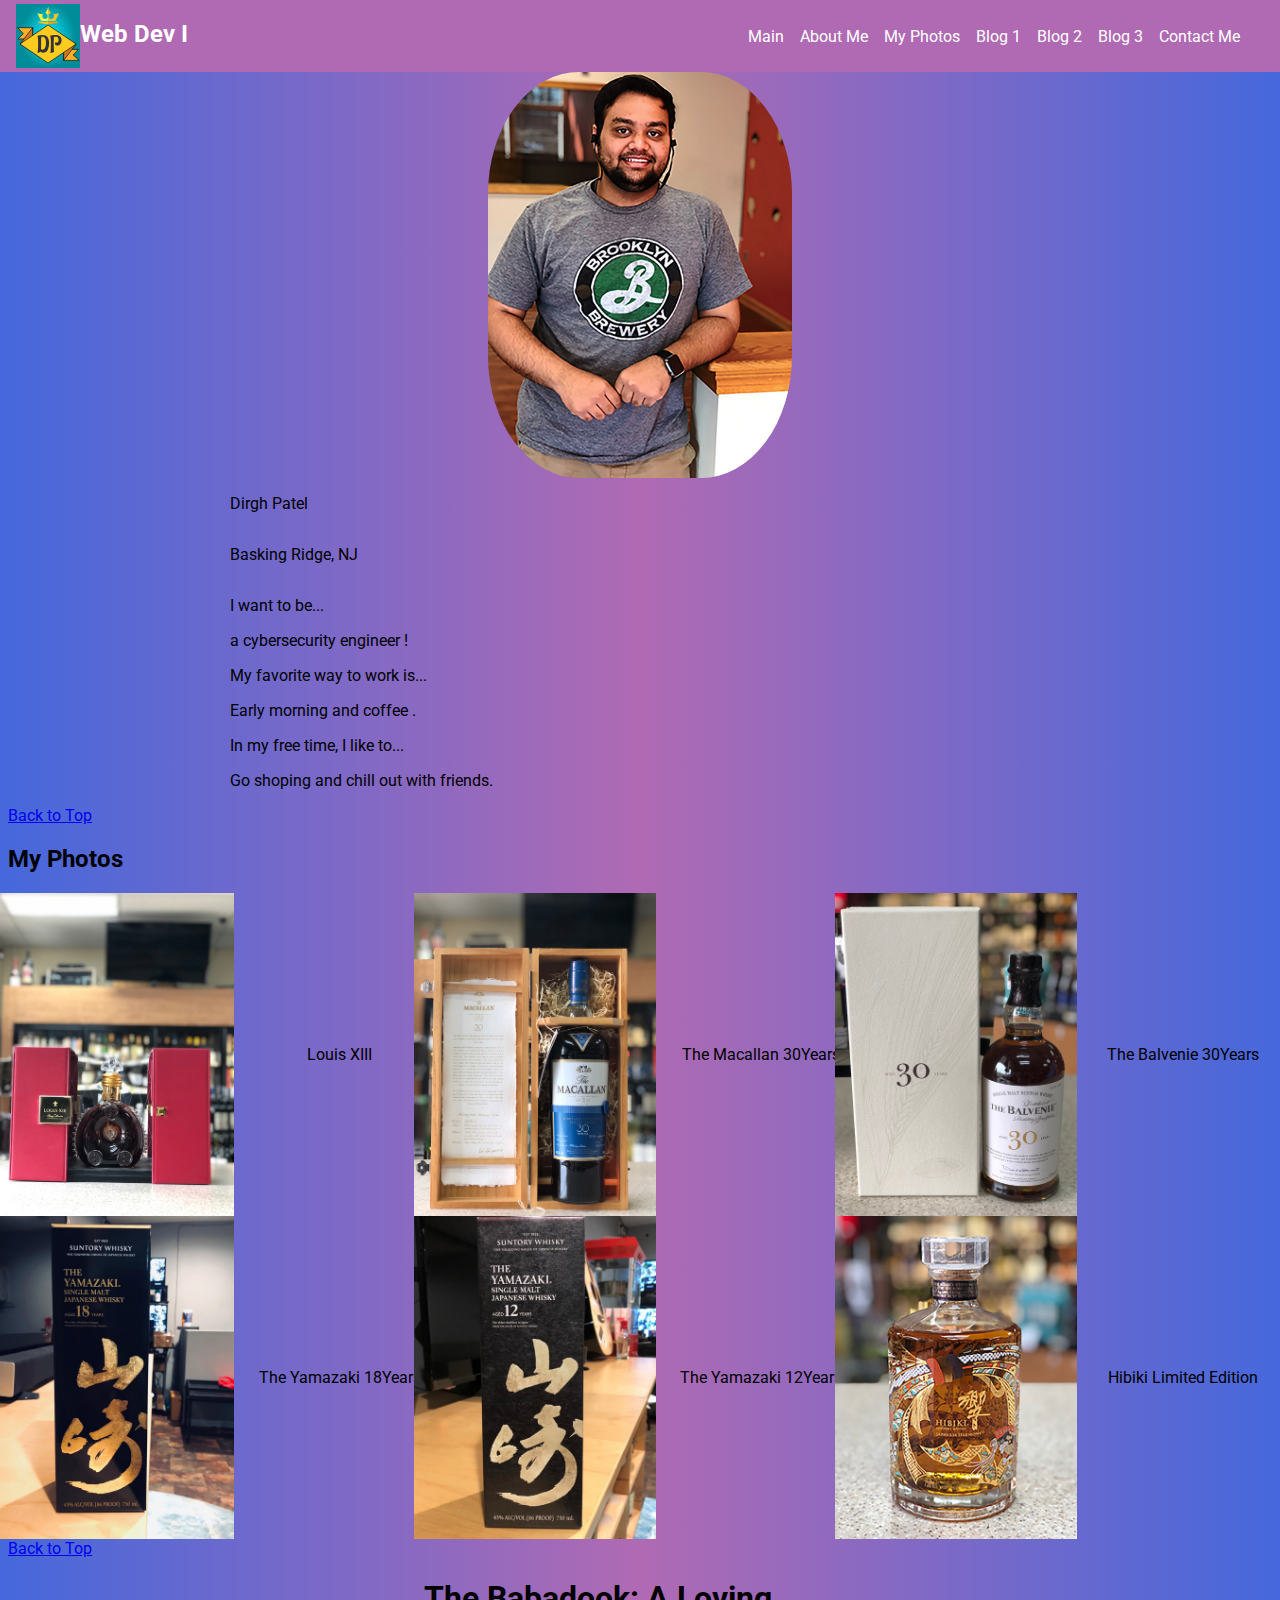
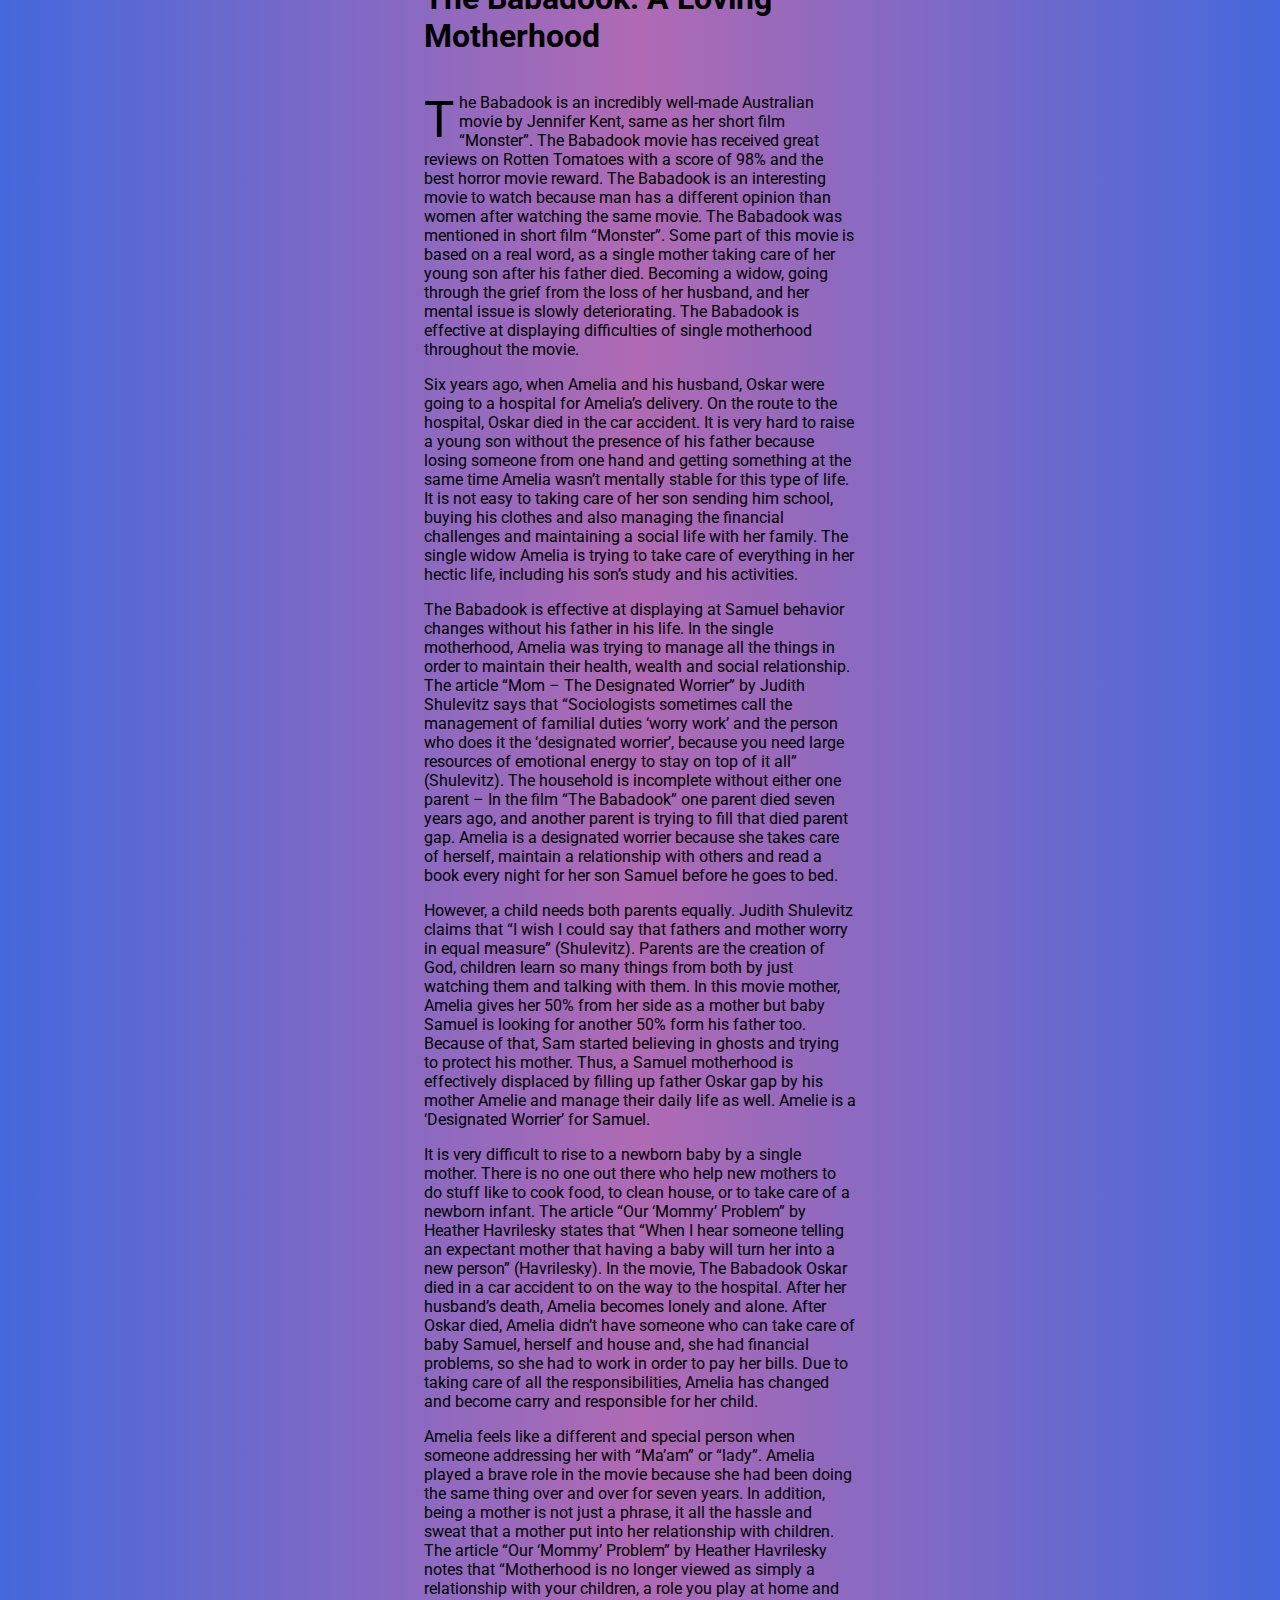
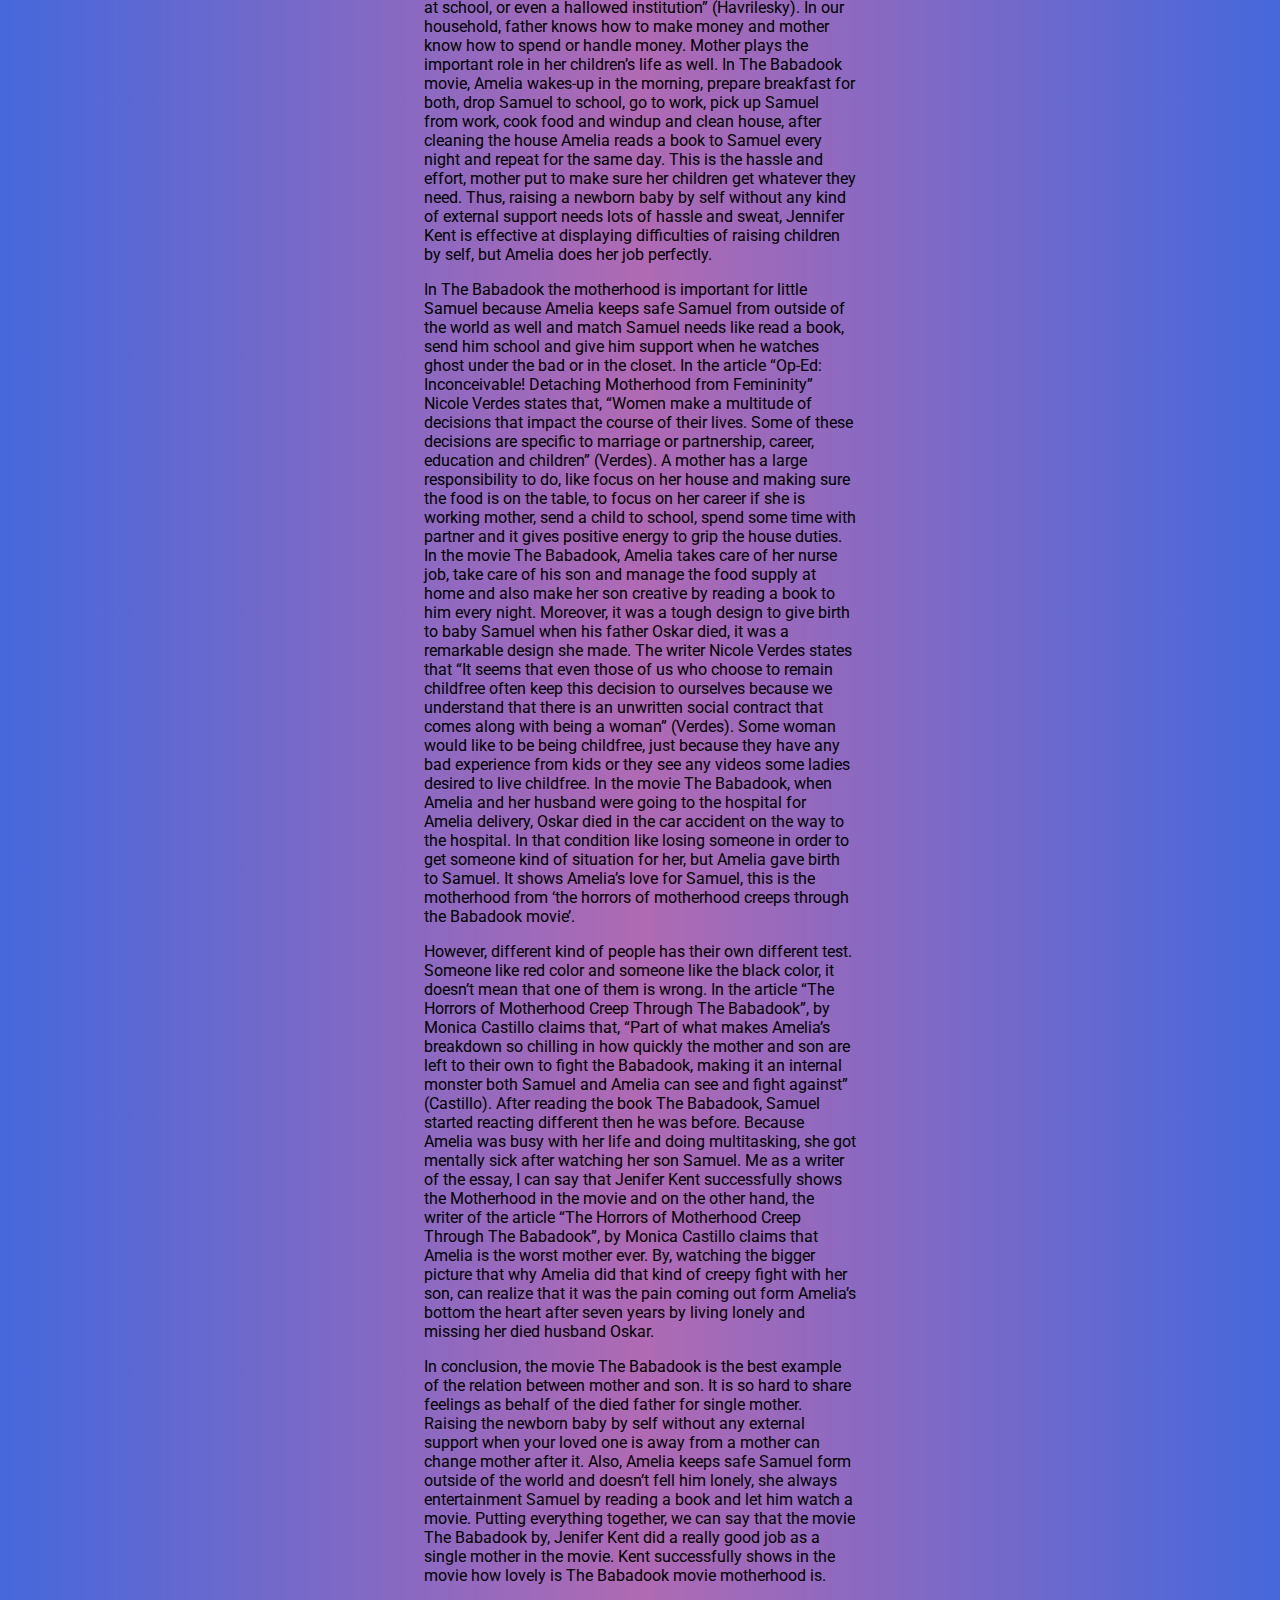
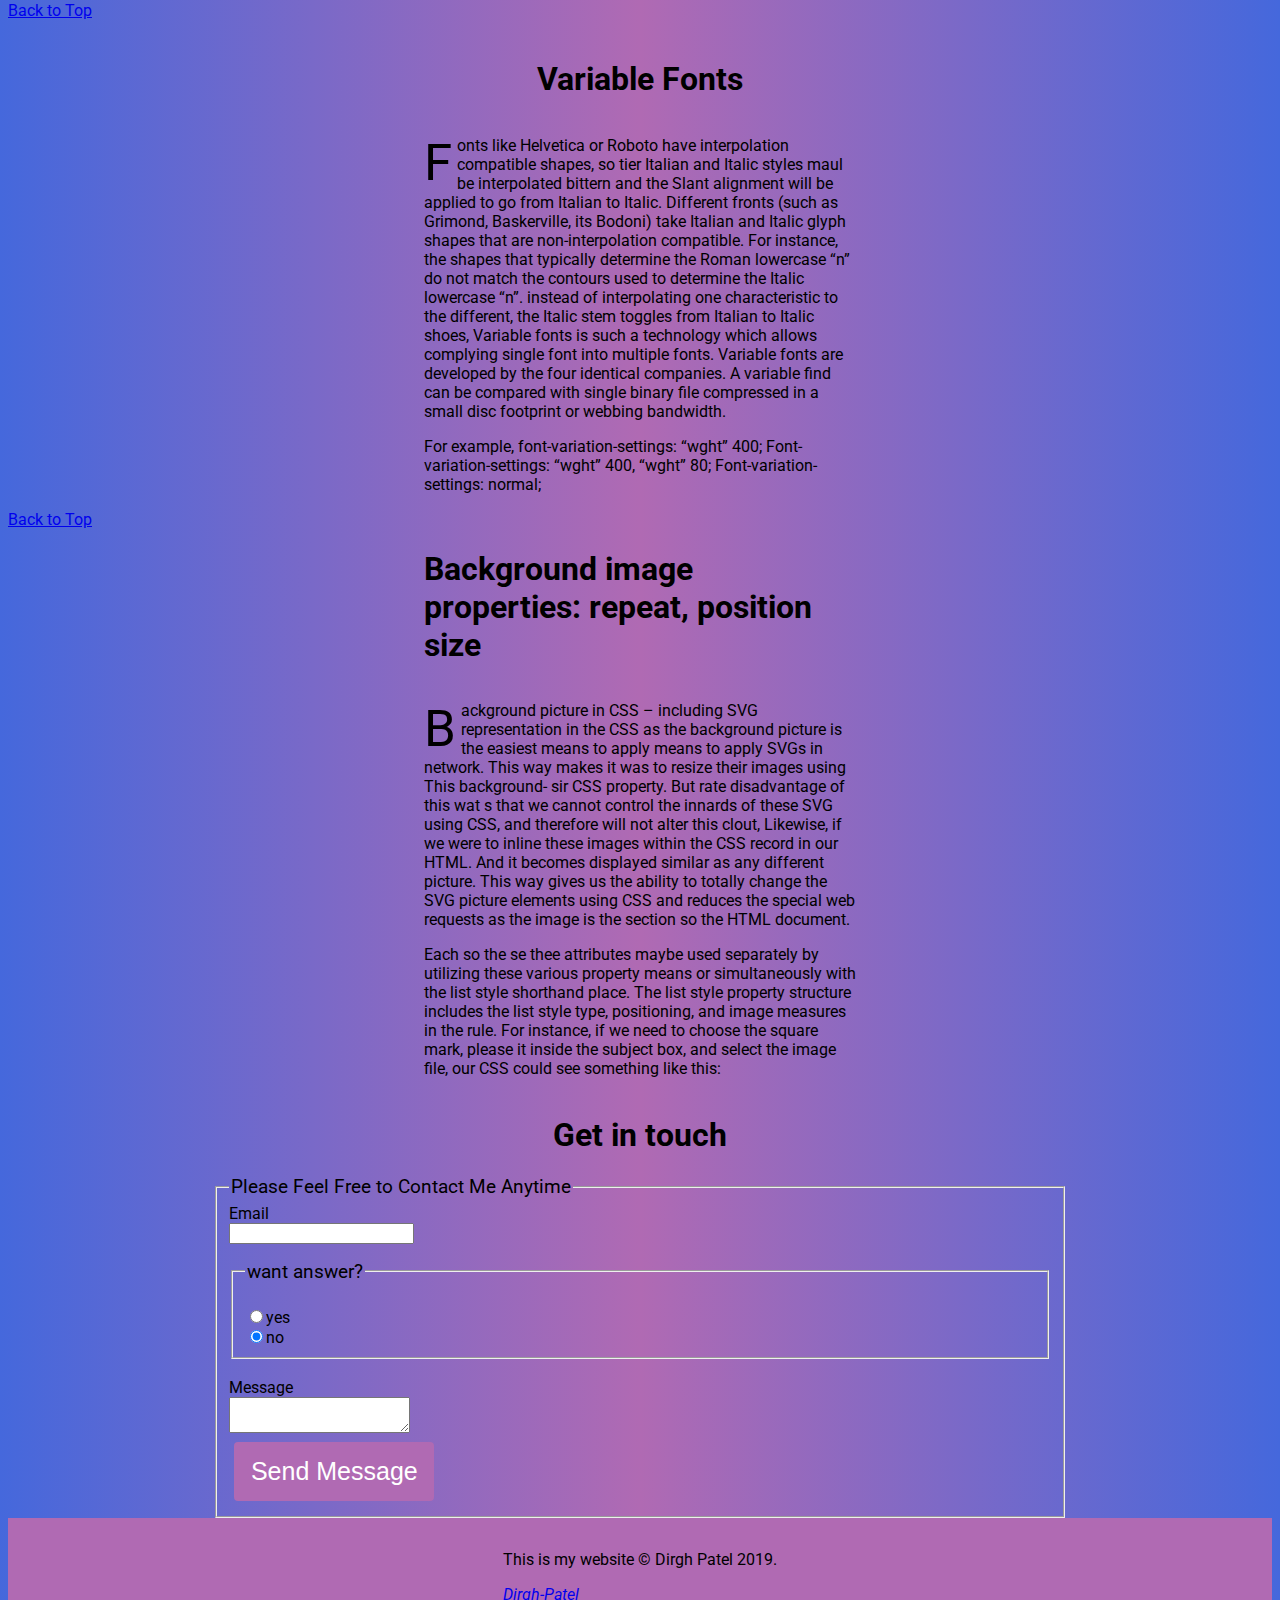
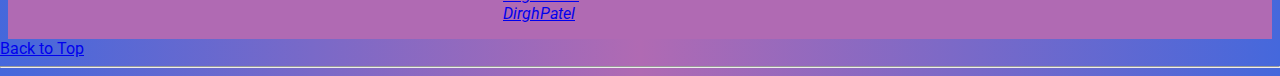
<file: index.html>
<!DOCTYPE html>
<html lang="en">
   <head>
      <title>About Me</title>
      <meta charset="utf-8">
      <meta name="viewport" content="width=device-width, initial-scale=1">
      <link rel="icon" type="image/png" sizes="96x96" href="My%20logo.png">
      <link href="https://fonts.googleapis.com/css?family=Roboto" rel="stylesheet">
      <link rel="stylesheet" href="https://use.fontawesome.com/releases/v5.8.1/css/all.css"
         integrity="sha384-50oBUHEmvpQ+1lW4y57PTFmhCaXp0ML5d60M1M7uH2+nqUivzIebhndOJK28anvf" crossorigin="anonymous">
      <link rel="stylesheet" href="css/nav-style.css">
      <link rel="stylesheet" href="css/styles.css">
      <link rel="stylesheet" media="print" href="css/print.css">
   </head>
   <body>
      <a href="#main" class="skip">Skip to main</a>    
      <header id="header" class="header">
         <nav class="navbar">
            <span class="navbar-toggle" id="js-navbar-toggle">
            <i id="symbol-toggle" class="fas fa-bars"></i>
            </span>
            <a href="#header" class="logo">
               <div class="logo-container">
                  <img class="logo" src="images/My%20logo.svg" alt="Company Logo">
                  <h1 class="page-title">Web Dev I</h1>
               </div>
            </a>
            <ul class="main-nav" id="js-menu">
               <li>
                  <a href="#main" class="nav-links">Main</a>
               </li>
               <li>
                  <a href="#about-me" class="nav-links">About Me</a>
               </li>
               <li>
                  <a href="#pictures" class="nav-links">My Photos</a>
               </li>
               <li>
                  <a href="#blog1" class="nav-links">Blog 1</a>
               </li>
               <li>
                  <a href="#blog2" class="nav-links">Blog 2</a>
               </li>
               <li>
                  <a href="#blog3" class="nav-links">Blog 3</a>
               </li>
               <li>
                  <a href="#contact" class="nav-links">Contact Me</a>
               </li>
            </ul>
         </nav>
      </header>
      <main id="main" tabindex="-1" class="main">
         <section class="hero">
            <div class="content">
               <picture>
                  <source media="(min-width: 1024px)" srcset="images/Dp2-lrg.jpg">
                  <source media="(min-width: 960px)" srcset="images/Dp2-med.jpg">
                  <source media="(min-width: 640px)" srcset="images/Dp2-small.jpg">
                  <img class="profile-img" src="images/Dp2-xsmall.jpg" alt="This is a picture of me">
               </picture>
               <p class="my-name">Dirgh Patel</p>
               <p class="my-location">Basking Ridge, NJ</p>
            </div>
         </section>
         <section id="about-me" class="about-me">
            <div class="content">
               <div class="about-content">
                  <p>I want to be...</p>
                  <p>a cybersecurity engineer !</p>
                  <p>My favorite way to work is...</p>
                  <p>Early morning and coffee .</p>
                  <p>In my free time, I like to...</p>
                  <p>Go shoping and chill out with friends.</p>
               </div>
            </div>
         </section>
         <div class="back-to-top">
            <a href="#">Back to Top</a>
         </div>
         <h2>My Photos</h2>
         <section id="pictures" class="gallery">
            <figure>
               <picture>
                  <source media="(min-width: 1024px)" srcset="images/I1-lrg.jpg">
                  <source media="(min-width: 960px)" srcset="images/I1-med.jpg">
                  <source media="(min-width: 640px)" srcset="images/I1-small.jpg">
                  <img src="images/I1-xsmall.jpg" alt="Great nature">
               </picture>
               <figcaption>Louis XIII</figcaption>
            </figure>
            <hr class="mobile-first">
            <figure>
               <picture>
                  <source media="(min-width: 1024px)" srcset="images/I2-lrg.jpg">
                  <source media="(min-width: 960px)" srcset="images/I2-med.jpg">
                  <source media="(min-width: 640px)" srcset="images/I2-small.jpg">
                  <img src="images/I2-xsmall.jpg" alt="wonderful nature">
               </picture>
               <figcaption>The Macallan 30Years</figcaption>
            </figure>
            <hr class="mobile-first">
            <figure>
               <picture>
                  <source media="(min-width: 1024px)" srcset="images/I3-lrg.jpg">
                  <source media="(min-width: 960px)" srcset="images/I3-med.jpg">
                  <source media="(min-width: 640px)" srcset="images/I3-small.jpg">
                  <img src="images/I3-xsmall.jpg" alt="amazing nature">
               </picture>
               <figcaption>The Balvenie 30Years</figcaption>
            </figure>
            <figure>
               <picture>
                  <source media="(min-width: 1024px)" srcset="images/I4-lrg.jpg">
                  <source media="(min-width: 960px)" srcset="images/I4-med.jpg">
                  <source media="(min-width: 640px)" srcset="images/I4-small.jpg">
                  <img src="images/I4-xsmall.jpg" alt="amazing nature">
               </picture>
               <figcaption>The Yamazaki 18Years</figcaption>
            </figure>
            <figure>
               <picture>
                  <source media="(min-width: 1024px)" srcset="images/I5-lrg.jpg">
                  <source media="(min-width: 960px)" srcset="images/I5-med.jpg">
                  <source media="(min-width: 640px)" srcset="images/I5-small.jpg">
                  <img src="images/I5-xsmall.jpg" alt="amazing nature">
               </picture>
               <figcaption>The Yamazaki 12Years</figcaption>
            </figure>
            <figure>
               <picture>
                  <source media="(min-width: 1024px)" srcset="images/I6-lrg.jpg">
                  <source media="(min-width: 960px)" srcset="images/I6-med.jpg">
                  <source media="(min-width: 640px)" srcset="images/I6-small.jpg">
                  <img src="images/I6-xsmall.jpg" alt="amazing nature">
               </picture>
               <figcaption>Hibiki Limited Edition</figcaption>
            </figure>
         </section>
         <div class="back-to-top">
            <a href="#">Back to Top</a>
         </div>
         <hr class="mobile-first">
         <article id="blog1" class="blog 1">
            <h1>The Babadook: A Loving Motherhood</h1>
            <div class="story-body">
               <p><span class="firstcharacter">T</span>he Babadook is an incredibly well-made Australian movie by Jennifer Kent, same as her short film “Monster”. The Babadook movie has received great reviews on Rotten Tomatoes with a score of 98% and the best horror movie reward. The Babadook is an interesting movie to watch because man has a different opinion than women after watching the same movie. The Babadook was mentioned in short film “Monster”.  Some part of this movie is based on a real word, as a single mother taking care of her young son after his father died. Becoming a widow, going through the grief from the loss of her husband, and her mental issue is slowly deteriorating. The Babadook is effective at displaying difficulties of single motherhood throughout the movie. </p>
               <p>Six years ago, when Amelia and his husband, Oskar were going to a hospital for Amelia’s delivery. On the route to the hospital, Oskar died in the car accident. It is very hard to raise a young son without the presence of his father because losing someone from one hand and getting something at the same time Amelia wasn’t mentally stable for this type of life. It is not easy to taking care of her son sending him school, buying his clothes and also managing the financial challenges and maintaining a social life with her family. The single widow Amelia is trying to take care of everything in her hectic life, including his son’s study and his activities.</p>
               <p>The Babadook is effective at displaying at Samuel behavior changes without his father in his life. In the single motherhood, Amelia was trying to manage all the things in order to maintain their health, wealth and social relationship. The article “Mom – The Designated Worrier” by Judith Shulevitz says that “Sociologists sometimes call the management of familial duties ‘worry work’ and the person who does it the ‘designated worrier’, because you need large resources of emotional energy to stay on top of it all” (Shulevitz).  The household is incomplete without either one parent – In the film “The Babadook” one parent died seven years ago, and another parent is trying to fill that died parent gap. Amelia is a designated worrier because she takes care of herself, maintain a relationship with others and read a book every night for her son Samuel before he goes to bed.  
               <p>However, a child needs both parents equally. Judith Shulevitz claims that “I wish I could say that fathers and mother worry in equal measure” (Shulevitz). Parents are the creation of God, children learn so many things from both by just watching them and talking with them. In this movie mother, Amelia gives her 50% from her side as a mother but baby Samuel is looking for another 50% form his father too. Because of that, Sam started believing in ghosts and trying to protect his mother. Thus, a Samuel motherhood is effectively displaced by filling up father Oskar gap by his mother Amelie and manage their daily life as well. Amelie is a ‘Designated Worrier’ for Samuel.</p>
               <p>It is very difficult to rise to a newborn baby by a single mother. There is no one out there who help new mothers to do stuff like to cook food, to clean house, or to take care of a newborn infant. The article “Our ‘Mommy’ Problem” by Heather Havrilesky states that “When I hear someone telling an expectant mother that having a baby will turn her into a new person” (Havrilesky). In the movie, The Babadook Oskar died in a car accident to on the way to the hospital. After her husband’s death, Amelia becomes lonely and alone. After Oskar died, Amelia didn’t have someone who can take care of baby Samuel, herself and house and, she had financial problems, so she had to work in order to pay her bills. Due to taking care of all the responsibilities, Amelia has changed and become carry and responsible for her child.</p>
               <p> Amelia feels like a different and special person when someone addressing her with “Ma’am” or “lady”. Amelia played a brave role in the movie because she had been doing the same thing over and over for seven years. In addition, being a mother is not just a phrase, it all the hassle and sweat that a mother put into her relationship with children. The article “Our ‘Mommy’ Problem” by Heather Havrilesky notes that “Motherhood is no longer viewed as simply a relationship with your children, a role you play at home and at school, or even a hallowed institution” (Havrilesky). In our household, father knows how to make money and mother know how to spend or handle money. Mother plays the important role in her children’s life as well. In The Babadook movie, Amelia wakes-up in the morning, prepare breakfast for both, drop Samuel to school, go to work, pick up Samuel from work, cook food and windup and clean house, after cleaning the house Amelia reads a book to Samuel every night and repeat for the same day. This is the hassle and effort, mother put to make sure her children get whatever they need. Thus, raising a newborn baby by self without any kind of external support needs lots of hassle and sweat, Jennifer Kent is effective at displaying difficulties of raising children by self, but Amelia does her job perfectly. </p>
               <p>In The Babadook the motherhood is important for little Samuel because Amelia keeps safe Samuel from outside of the world as well and match Samuel needs like read a book, send him school and give him support when he watches ghost under the bad or in the closet. In the article “Op-Ed: Inconceivable! Detaching Motherhood from Femininity” Nicole Verdes states that, “Women make a multitude of decisions that impact the course of their lives. Some of these decisions are specific to marriage or partnership, career, education and children” (Verdes). A mother has a large responsibility to do, like focus on her house and making sure the food is on the table, to focus on her career if she is working mother, send a child to school, spend some time with partner and it gives positive energy to grip the house duties. In the movie The Babadook, Amelia takes care of her nurse job, take care of his son and manage the food supply at home and also make her son creative by reading a book to him every night. Moreover, it was a tough design to give birth to baby Samuel when his father Oskar died, it was a remarkable design she made. The writer Nicole Verdes states that “It seems that even those of us who choose to remain childfree often keep this decision to ourselves because we understand that there is an unwritten social contract that comes along with being a woman” (Verdes). Some woman would like to be being childfree, just because they have any bad experience from kids or they see any videos some ladies desired to live childfree. In the movie The Babadook, when Amelia and her husband were going to the hospital for Amelia delivery, Oskar died in the car accident on the way to the hospital. In that condition like losing someone in order to get someone kind of situation for her, but Amelia gave birth to Samuel. It shows Amelia’s love for Samuel, this is the motherhood from ‘the horrors of motherhood creeps through the Babadook movie’. </p>
               <p>However, different kind of people has their own different test. Someone like red color and someone like the black color, it doesn’t mean that one of them is wrong. In the article “The Horrors of Motherhood Creep Through The Babadook”, by Monica Castillo claims that, “Part of what makes Amelia’s breakdown so chilling in how quickly the mother and son are left to their own to fight the Babadook, making it an internal monster both Samuel and Amelia can see and fight against” (Castillo). After reading the book The Babadook, Samuel started reacting different then he was before. Because Amelia was busy with her life and doing multitasking, she got mentally sick after watching her son Samuel. Me as a writer of the essay, I can say that Jenifer Kent successfully shows the Motherhood in the movie and on the other hand, the writer of the article “The Horrors of Motherhood Creep Through The Babadook”, by Monica Castillo claims that Amelia is the worst mother ever. By, watching the bigger picture that why Amelia did that kind of creepy fight with her son, can realize that it was the pain coming out form Amelia’s bottom the heart after seven years by living lonely and missing her died husband Oskar.</p>
               <p>In conclusion, the movie The Babadook is the best example of the relation between mother and son. It is so hard to share feelings as behalf of the died father for single mother. Raising the newborn baby by self without any external support when your loved one is away from a mother can change mother after it. Also, Amelia keeps safe Samuel form outside of the world and doesn’t fell him lonely, she always entertainment Samuel by reading a book and let him watch a movie. Putting everything together, we can say that the movie The Babadook by, Jenifer Kent did a really good job as a single mother in the movie. Kent successfully shows in the movie how lovely is The Babadook movie motherhood is.</p>
            </div>
         </article>
         <div class="back-to-top">
            <a href="#">Back to Top</a>
         </div>
         <br class="mobile-first">
         <br>
         <!-- start of blog -->
         <article id="blog2" class="Blog 2">
            <h1>Variable Fonts</h1>
            <div class="story-body">
               <p><span class="firstcharacter">F</span>onts like Helvetica or Roboto have interpolation compatible shapes, so tier Italian and Italic styles maul be interpolated bittern and the Slant alignment will be applied to go from Italian to Italic. Different fronts (such as Grimond, Baskerville, its Bodoni) take Italian and Italic glyph shapes that are non-interpolation compatible. For instance, the shapes that typically determine the Roman lowercase “n” do not match the contours used to determine the Italic lowercase “n”. instead of interpolating one characteristic to the different, the Italic stem toggles from Italian to Italic shoes, Variable fonts is such a technology which allows complying single font into multiple fonts. Variable fonts are developed by the four identical companies. A variable find can be compared with single binary file compressed in a small disc footprint or webbing bandwidth.</p>
               <p> For example, font-variation-settings: “wght” 400;
                  Font-variation-settings: “wght” 400, “wght” 80;
                  Font-variation-settings: normal; 
               </p>
            </div>
         </article>
         <div class="back-to-top">
            <a href="#">Back to Top</a>
         </div>
         <article id="blog3" class="Blog 3">
            <h1>Background image properties: repeat, position size</h1>
            <div class="story-body">
               <p><span class="firstcharacter">B</span>ackground picture in CSS – including SVG representation in the CSS as the background picture is the easiest means to apply means to apply SVGs in network. This way makes it was to resize their images using This background- sir CSS property. But rate disadvantage of this wat s that we cannot control the innards of these SVG using CSS, and therefore will not alter this clout, Likewise, if we were to inline these images within the CSS record in our HTML. And it becomes displayed similar as any different picture. This way gives us the ability to totally change the SVG picture elements using CSS and reduces the special web requests as the image is the section so the HTML document. </p>
               <p> Each so the se thee attributes maybe used separately by utilizing these various property means or simultaneously with the list style shorthand place. The list style property structure includes the list style type, positioning, and image measures in the rule. For instance, if we need to choose the square mark, please it inside the subject box, and select the image file, our CSS could see something like this:  </p>
            </div>
         </article>
      </main>
      <div>
         <section id="contact" class="form-container">
            <h1> Get in touch </h1>
            <form method="post" action="https://formspree.io/dirghpatel1998@gmail.com">
               <fieldset>
                  <legend> Please Feel Free to Contact Me Anytime </legend>
                  <label for="email"> Email </label>
                  <br>
                  <input id="email" type="email" name="Email">
                  <p> </p>
                  <fieldset>
                     <legend> want answer?</legend>
                     <br>
                     <input value="yes" type="radio" name="yes_no" checked>yes
                     <br>
                     <input value="no" type="radio" name="yes_no" checked>no
                  </fieldset>
                  <br>
                  <label for="message"> Message </label>
                  <br>
                  <textarea id="message" name="message"> </textarea>
                  <br>
                  <button class="button" style="vertical-align:middle"><span>Send Message </span></button>
               </fieldset>
            </form>
         </section>
      </div>
      <footer>
         <hr class="mobile-first">
         <p class="footer">This is my website &copy; Dirgh Patel 2019. </p>
         <a href="https://github.com/Dirghp"><i class="fab fa-github">Dirgh-Patel</i></a>
         <a href="https://www.linkedin.com/in/dirgh-patel-a69474175/"><i class="fab fa-linkedin">DirghPatel</i></a>
      </footer>
      <div class="back-to-top">
         <a href="#">Back to Top</a>
      </div>
      <hr class="mobile-first">
      <hr class="Mobile-first">
      <script>
         let mainNav = document.getElementById('js-menu');
         let navBarToggle = document.getElementById('js-navbar-toggle');
         let symbolToggle = document.getElementById('symbol-toggle');
         navBarToggle.addEventListener('click', function () {
             mainNav.classList.toggle('active');
             if (symbolToggle.classList.contains('fa-bars')) {
                 symbolToggle.classList.remove('fa-bars');
                 symbolToggle.classList.add('fa-times');
             } else {
                 symbolToggle.classList.remove('fa-times');
                 symbolToggle.classList.add('fa-bars');
             }
         });
      </script>
   </body>
</html>
</file>
<file: css/nav-style.css>
/* https://itnext.io/how-to-build-a-responsive-navbar-using-flexbox-and-javascript-eb0af24f19bf


*/

/* Screen reader only, visually hidden */
.sr-only {
    position: absolute;
    width: 1px;
    height: 1px;
    padding: 0;
    margin: -1px;
    overflow: hidden;
    clip: rect(0, 0, 0, 0);
    border: 0;
}

* {
    box-sizing: border-box;
}

html {
    scroll-behavior: smooth;
}

body {
    font-family: 'PT Serif', serif;
    margin: 0;
}

img {
    max-width: 100%;
}

main,
form,
footer {
    margin: 0 .5rem;
}

/* skip link */
.skip {
    position: absolute;
    top: -1000px;
    left: -1000px;
    height: 1px;
    width: 1px;
    text-align: left;
    overflow: hidden;
    background-color: #333;
    padding: .5rem;
    color: white;
    font-size: 1.5rem;
}

a.skip:active,
a.skip:focus,
a.skip:hover {
    left: 0;
    top: 0;
    width: auto;
    height: auto;
    overflow: visible;
}

/*   mobile-first header with hamburger*/
.logo-container {
    display: flex;
}

.page-title {
    color: white;
    font-size: 1.5rem;
}

.navbar {
    background-color: #b06ab3;
    padding-bottom: 1rem;
}

.main-nav {
    list-style-type: none;
    display: none;
}

.nav-links,
.logo {
    text-decoration: none;
    color: white;
}

.main-nav li {
    text-align: center;
    margin: 1rem auto;
}

.logo {
    display: inline-block;
    font-size: 1.5rem;
    margin-top: 1rem;
    margin-left: .5rem;
}

.navbar-toggle {
    position: absolute;
    top: 10px;
    right: 20px;
    cursor: pointer;
    color: white;
    font-size: 1.5rem;
}

.active {
    display: block;
}

/*   media query for navbar */

@media screen and (min-width: 40rem) {

    .navbar {
        display: flex;
        justify-content: space-between;
        padding-bottom: 0;
        height: 4.5rem;
        align-items: center;
    }

    .main-nav {
        display: flex;
        margin-right: 2rem;
        flex-direction: row;
        justify-content: flex-end;
        padding: 0 0.5rem;
    }

    .main-nav li {
        margin: 0;
    }

    .nav-links {
        margin-left: 1rem;
    }

    .logo {
        margin-top: 0;
    }

    .navbar-toggle {
        display: none;
    }

    .logo:hover,
    .nav-links:hover {
        color: white;
    }
}

/* end media query for navbar */
</file>
<file: css/styles.css>
body {
	font-family: 'Roboto', sans-serif;
	background: linear-gradient(to right, #4568dc, #b06ab3, #4568dc);
}

.logo-container {
	background-color: #b06ab3;
	border-radius: 5%;
}

img {
	max-width: 115%;
}

Picture {
	justify-items: center;
	display: grid;
}

.profile-img {
	border-radius: 30%;
	max-width: 30%;
}

.firstcharacter {
	float: left;
	font-family: cursive sans-serif;
	font-size: 3.2em;
	line-height: .8em;
	padding-top: 1.8%;
	padding-bottom: .5%;
	padding-right: 1%;
	padding-left: .1%;
}

legend {
	font-size: 1.2rem;
}

input {
	box-sizing: border-box;
}

.button {
	display: inline-block;
	border-radius: 4px;
	background-color: #b06ab3;
	border: none;
	color: #FFFFFF;
	text-align: center;
	font-size: 25px;
	padding: 15px;
	width: 200px;
	transition: all 0.5s;
	cursor: pointer;
	margin: 5px;
}

.button span {
	cursor: pointer;
	display: inline-block;
	position: relative;
	transition: 0.5s;
}

.button span:after {
	content: '\00bb';
	position: absolute;
	opacity: 0;
	top: 0;
	right: -20px;
	transition: 0.5s;
}

.button:hover span {
	padding-right: 25px;
}

.button:hover span:after {
	opacity: 1;
	right: 0;
}

textarea {
	box-sizing: border-box;
}

textarea:focus,
input:focus {
	background-color: azure;
}

main {
	display: grid;
}


/* hero content */

.content {
	display: grid;
}


/*  gallery */

.gallery {
	display: grid;
}

figure {
	display: grid;
}


/*  article */

article {
	display: grid;
}


/* form container */

.form-container {
	display: grid;
}


/* footer */

footer {
	display: grid;
	background-color: #b06ab3;
	padding-top: 1rem;
	padding-bottom: 1rem;
	align-content: center;
	justify-content: center;
}


/*  layout */


/*   mobile is the default layout*/


/* tablet layout >=48rem (768px) */

@media screen and (min-width: 48rem) {
	/*      hero content */
	.content {
		grid-template-columns: 1fr 8fr 1fr;
	}
	.content picture,
	.content p {
		grid-column: 2/3;
	}
	.content p {
		margin-left: 6rem;
	}
	.about-content {
		grid-column: 2/3;
	}
	.mobile-first {
		display: none;
	}
	/*	gallery */
	.gallery {
		grid-template-columns: 1fr 20fr 1fr;
	}
	.gallery h2,
	.gallery figure {
		grid-column: 2/3;
		align-self: center;
		justify-self: center;
	}
	/* figure inside gallery */
	figure {
		grid-template-columns: 1fr 1fr;
		align-items: center;
		justify-items: center;
	}
	/*	article */
	article {
		grid-template-columns: 1fr 48ch 1fr;
	}
	article h1,
	.story-body {
		grid-column: 2/3;
	}
	article h1 {
		align-self: center;
		justify-self: center;
	}
	/*	form */
	.form-container {
		grid-template-columns: 1fr 4fr 1fr;
	}
	.form-container h1,
	.form-container form {
		grid-column: 2/3;
	}
	form {
		margin: 0;
	}
	.form-container h1 {
		align-self: center;
		justify-self: center;
	}
}


/* wide screen layout >=64rem (1024px) */

@media screen and (min-width: 64rem) {
	.mobile-first {
		display: none;
	}
	/*      hero content */
	/*	about content */
	/*	gallery */
	.gallery {
		grid-template-columns: 1fr 1fr 1fr;
	}
	.gallery h2 {
		grid-column: 1/4;
		justify-content: center;
		align-self: center;
	}
	.gallery figure {
		grid-column: auto;
		margin: 0;
	}
	.gallery figcaption {
		margin-left: 2rem;
		align-self: center;
		justify-self: center;
	}
	/*	article */
	/*	form */
}
</file>
<file: css/print.css>
header,
footer,
a[href="#"],
.form-container {
	display: none;
}

*,
*:before,
*:after,
*:first-letter,
p:first-line,
div:first-line,
blockquote:first-line,
li:first-line {
	background: transparent !important;
	color: #000 !important;
}
</file>
